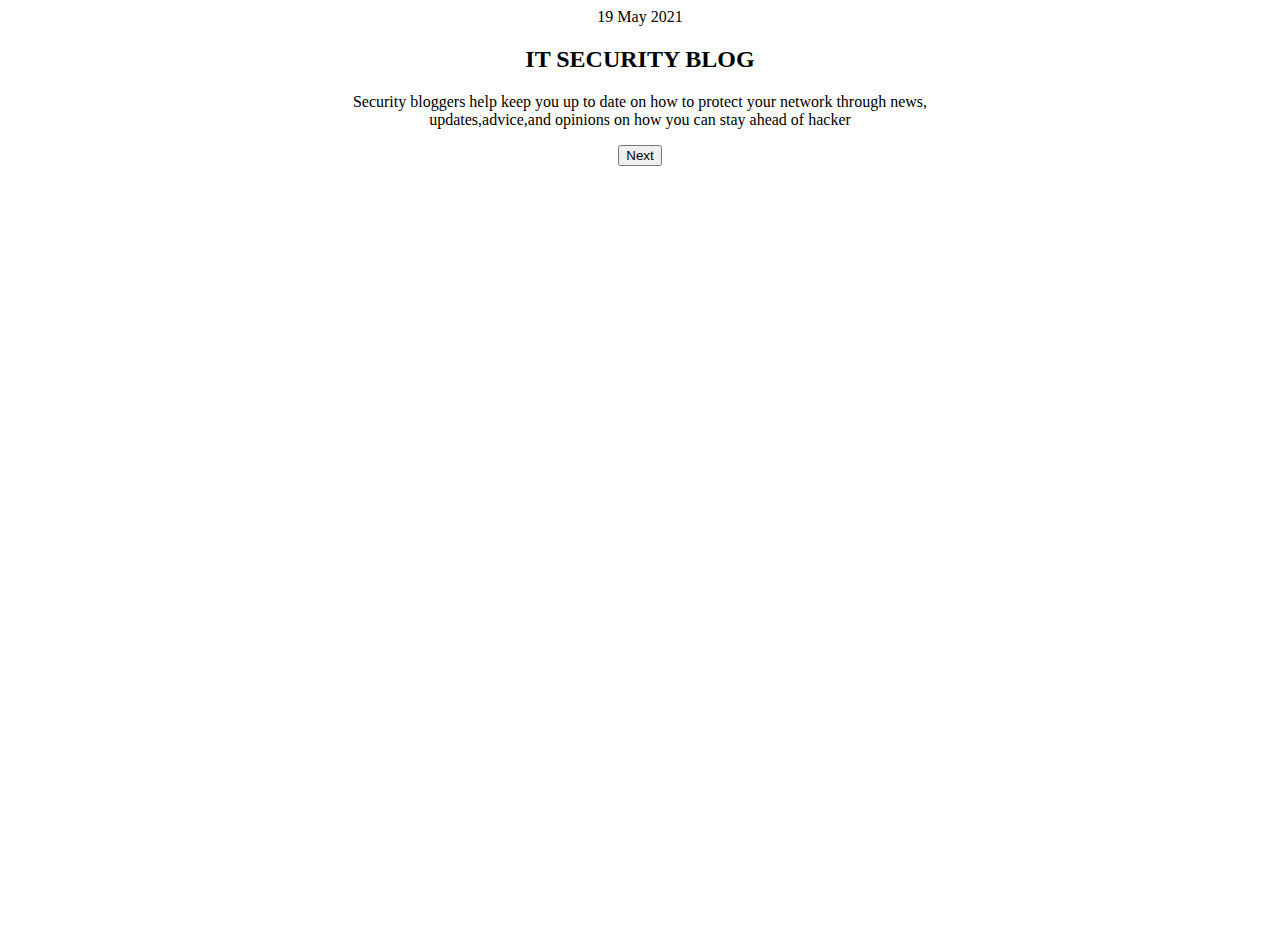
<file: Index.html>
<!DOCTYPE html>
<html lang="en" dir="ltr">

<head>

    <meta charset="utf-8">
    <link rel="stylesheet" href="style.css">
    <title>Zizipho's project</title>
</head>

<body>
    <div class="blog" style="background-image: url('https://mdbootstrap.com/img/Photos/Others/images/76.jpg');
    height: 100vh">
        <div class="date">
            19 May 2021
        </div>
        <h2>IT SECURITY BLOG</h2>

        <p class="paragraph">Security bloggers help keep you up to date on how to protect your network through news,<br> updates,advice,and opinions on how you can stay ahead of hacker </p>
        <a href="C:/Users/dimpo/Downloads/MyBlog/MyBlog/SecondBlog.html"><button>Next</button></a>
    </div>



</body>

<script></script>

</html>
</file>
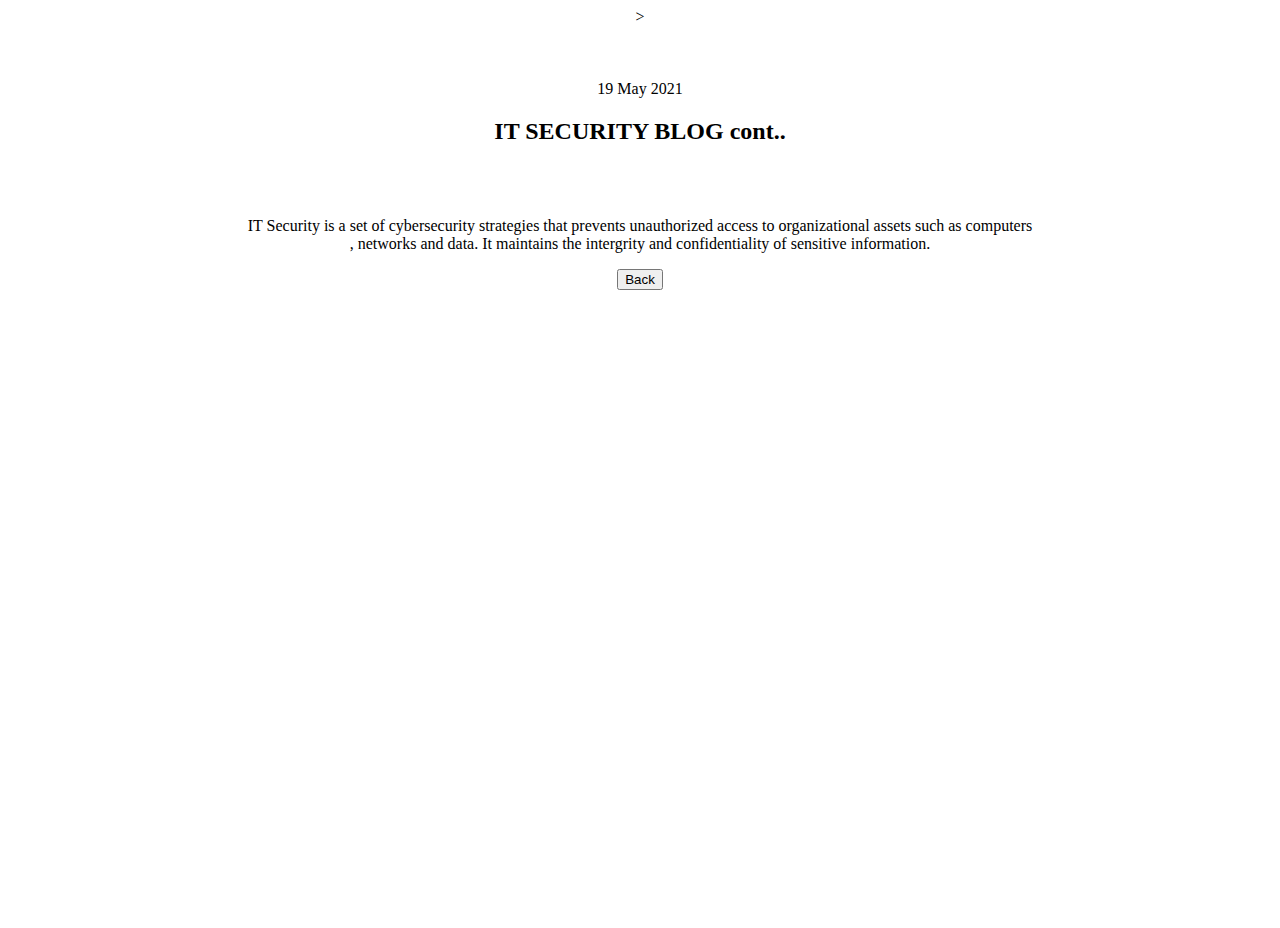
<file: secondBlog.html>
<!DOCTYPE html>
<html lang="en" dir="ltr">

<head>

    <meta charset="utf-8">
    <link rel="stylesheet" href="style.css">
    <title>Zizipho's Blog</title>
</head>
<body>
    <div class="blog" style="background-image:url('https://mdbcdn.b-cdn.net/img/new/fluid/nature/013.jpg');
    height: 100vh">>
        <div class="date">
            <br>
            <br>
            <br>
            19 May 2021
        </div>
        <h2>IT SECURITY BLOG cont..</h2>
        <br>
        <br>
        <p class="paragraph">IT Security is a set of cybersecurity strategies that prevents unauthorized access to organizational assets such as computers<br> , networks and data. 
            It maintains the intergrity and confidentiality of sensitive information.</p>
        <a href="C:/Users/dimpo/Downloads/MyBlog/MyBlog/Index.html"><button>Back</button></a>
    </div>
</body>
</html>
</file>
<file: style.css>
.blog{
text-align: center;
margin-bottom: 20px;
}

.paragraph{
    color:black;
    text-align: center;
    
}


.date{

    text-align: center;
}
h2{
    text-align: center;
}
</file>
